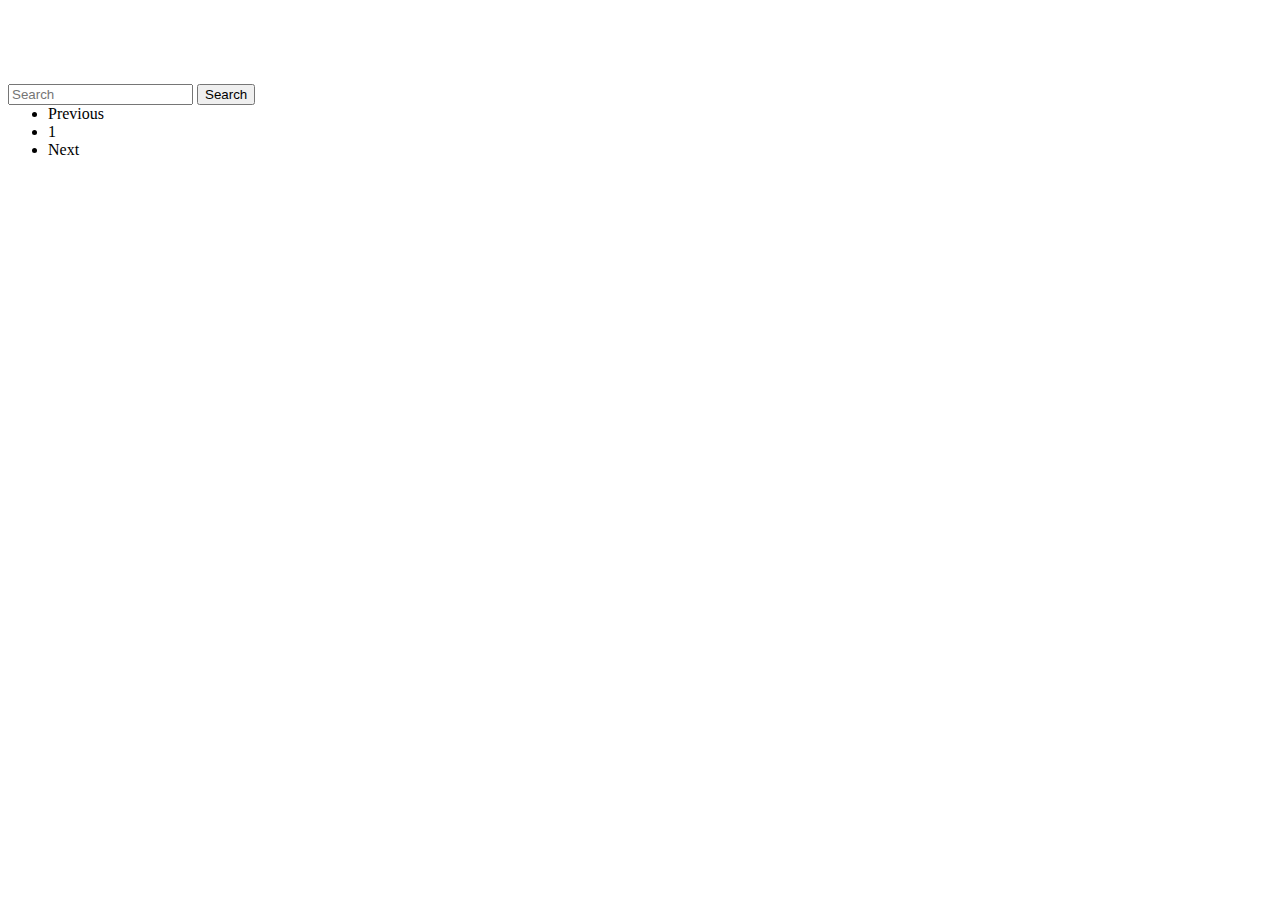
<file: src/main/resources/templates/index.html>
<!doctype html>
<html lang="en" class="h-100" xmlns:th="http://www.thymeleaf.org">

<head th:replace="layout/header :: head ('블로그')"></head>

<body class="d-flex flex-column h-100">
<header th:replace="layout/header :: header"></header>

<!-- Begin page content -->
<main class="flex-shrink-0">
    <div class="container" style="width: 1050px;">
        <div class="p-2"></div>
        <div th:each="post : ${posts}" class="row g-0 border rounded overflow-hidden flex-md-row mb-4 shadow-sm h-md-250 position-relative">
            <div class="col p-4 d-flex flex-column position-static">
                <a th:href="@{/post/{id}(id=${post.id})}" class="a-title">
                    <h3 class="mb-0 title" style="padding-bottom: 2px; font-size: 20px;" th:text="${post.title}"></h3>
                </a>
                <div class="mb-1 text-muted" style="padding-top: 2px;" th:text="${#temporals.createDate(post.createdDate, 'yyyy.MM.dd')}"></div>
            </div>
        </div>
    </div>
</main>

<form class="d-flex" style="position: relative; top: 40px; margin-bottom: 40px;" method="get" th:action="@{/}">
    <input class="form-control me-2" type="search" placeholder="Search" aria-label="Search"
           id="search" name="search" th:value="${param.search}">
    <button class="btn btn-outline-success" type="submit">Search</button>
</form>

<nav aria-label="Page navigation example" style="margin-top: 20px;">
    <ul class="pagination">
        <li class="page-item" th:classappend="${1 == posts.pageable.pageNumber + 1} ? 'disabled' : '' ">
            <a class="page-link" th:href="@{/(page=${posts.pageable.pageNumber - 1}, search=${param.search})}">Previous</a>
        </li>
        <li class="page-item" th:classappend="${i == posts.pageable.pageNumber + 1} ? 'active' : '' " th:each="i : ${#numbers.sequence(startPage, endPage)}">
            <a class="page-link" th:href="@{/(page=${i - 1}, search=${param.search})}" th:text="${i}">1</a>
        </li>
        <li class="page-item" th:classappend="${posts.totalPages == posts.pageable.pageNumber + 1} ? 'disabled' : '' ">
            <a class="page-link" th:href="@{/(page=${posts.pageable.pageNumber + 1}, search=${param.search})}">Next</a>
        </li>
    </ul>
</nav>


<footer th:replace="layout/footer :: footer"></footer>

<!-- Option 1: Bootstrap Bundle with Popper -->
<script src="https://cdn.jsdelivr.net/npm/bootstrap@5.0.2/dist/js/bootstrap.bundle.min.js" integrity="sha384-MrcW6ZMFYlzcLA8Nl+NtUVF0sA7MsXsP1UyJoMp4YLEuNSfAP+JcXn/tWtIaxVXM" crossorigin="anonymous"></script>
</body>

</html>
</file>
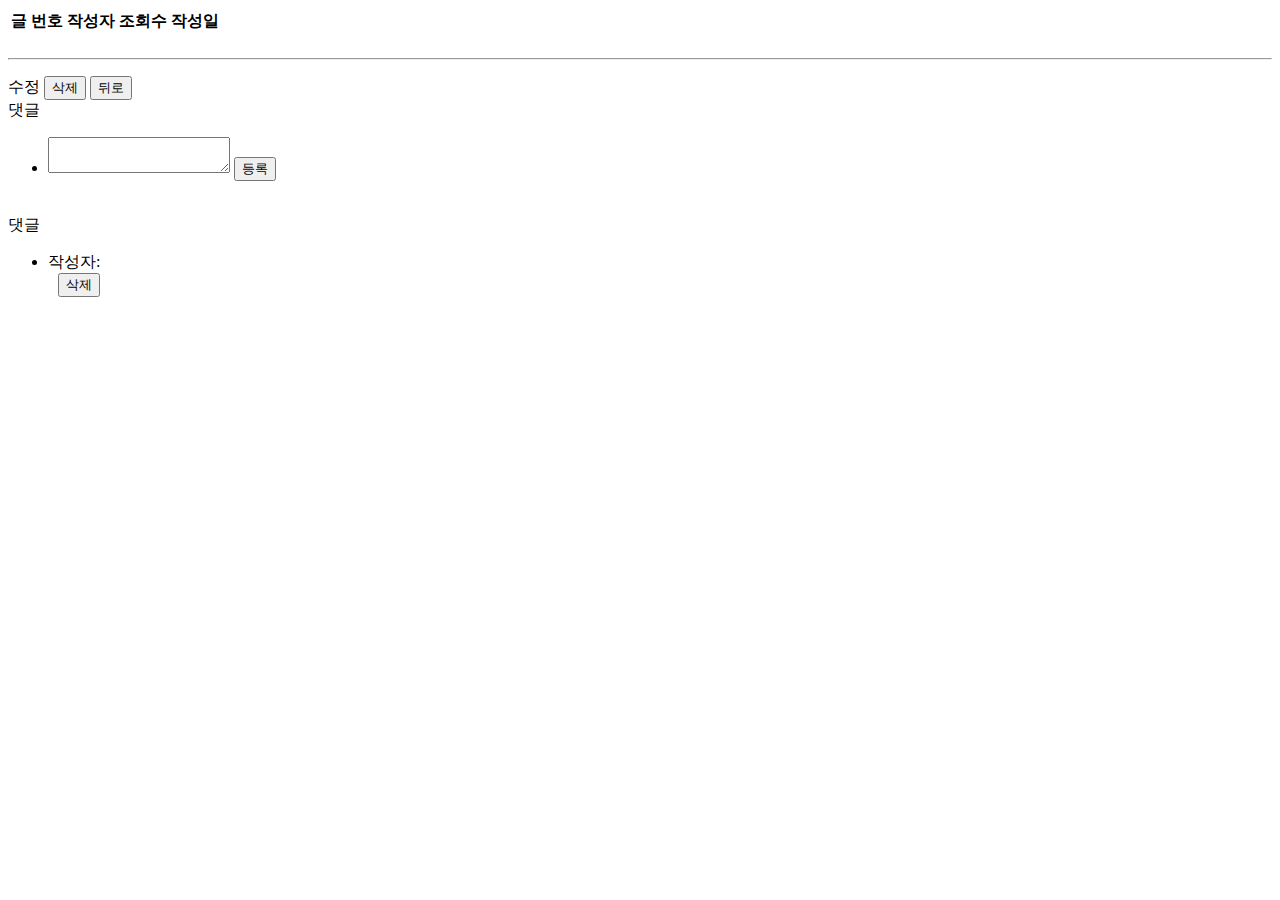
<file: src/main/resources/templates/layout/post/post-detail.html>
<!doctype html>
<html lang="en" class="h-100" xmlns:th="http://www.thymeleaf.org">

<head th:replace="layout/header :: head (${post.title} + ' - Comu')"></head>

<body class="text-center d-flex flex-column h-100" >
<header th:replace="layout/header :: header"></header>

<table class="table table-striped" style="margin-top: auto" >
    <thead>
    <tr>
        <th scope="col">글 번호</th>
        <th scope="col">작성자</th>
        <th scope="col">조회수</th>
        <th scope="col">작성일</th>
    </tr>
    </thead>
    <tbody>
    <tr>
        <th scope="row" th:text="${post.id}" id="id"></th>
        <td th:text="${post.user.nickname}"></td>
        <td th:text="${post.view}"></td>
        <td th:text="${#temporals.createDate(post.createdDate, 'yyyy.MM.dd')}"></td>
    </tr>
    </tbody>
</table>

<main class="form-signin" style="max-width: 100%;">
    <div class="container border rounded flex-md-row mb-4 shadow-sm h-md-250" >
        <div class="form-floating m-3 " >
            <h3 th:text="${post.title}" style="margin-bottom: 5px;"></h3>
        </div>
        <hr>
        <div class="form-floating m-3">
            <p th:text="${post.content}"></p>
        </div>


    </div>
    <span th:if="${post.user.id == #authentication.principal.id}">
        <a th:href="@{/post/{id}/update(id=${post.id})}" class="btn btn-warning" id="btn-update">수정</a>
        <button class="btn btn-danger" id="btn-delete">삭제</button>
    </span>
    <button class="btn btn-secondary" onclick="history.back()">뒤로</button>

    <div class="card mb-2 mt-5">

        <div class="card-header bg-light">
            <i class="fa fa-comment fa"></i> 댓글
        </div>
        <form>
            <div class="card-body">
                <input type="hidden" id="userId" th:value="${#authentication.principal.id}">
                <input type="hidden" id="postId" th:value="${post.id}">
                <ul class="list-group list-group-flush">
                    <li class="list-group-item">
                        <textarea class="form-control" id="comment-content" rows="2"></textarea>
                        <button id="comment-btn-save" type="button" class="btn btn-dark mt-3">등록</button>
                    </li>
                </ul>
            </div>
        </form>
    </div>
    <br/>
    <div class="card">
        <div class="card-header">댓글</div>
        <ul id="comment--box" class="list-group" th:each="comment : ${post.commentList}">
            <li th:id="'comment--' + ${comment.id}" class="list-group-item d-flex justify-content-between">
                <div th:text="${comment.content}"></div>
                <div class="d-flex" >
                    <span class="text-monospace">작성자: &nbsp;</span><div class="text-monospace" th:text="${comment.user.nickname}"></div>
                    <span th:if="${comment.user.id == #authentication.principal.id}">
                        <button th:onclick="|commentIndex.commentDelete('${post.id}', '${comment.id}')|" class="badge btn-danger" style="margin-left: 10px;">삭제</button>
                    </span>
                </div>
            </li>
        </ul>
    </div>
</main>



<footer th:replace="layout/footer :: footer"></footer>

<script src="https://cdn.jsdelivr.net/npm/bootstrap@5.0.2/dist/js/bootstrap.bundle.min.js"
        integrity="sha384-MrcW6ZMFYlzcLA8Nl+NtUVF0sA7MsXsP1UyJoMp4YLEuNSfAP+JcXn/tWtIaxVXM"
        crossorigin="anonymous"></script>
<script src="https://code.jquery.com/jquery-3.6.0.min.js"
        integrity="sha256-/xUj+3OJU5yExlq6GSYGSHk7tPXikynS7ogEvDej/m4=" crossorigin="anonymous"></script>
<script th:src="@{/js/post.js}"></script>
<script th:src="@{/js/comment.js}"></script>
</body>

</html>
</file>
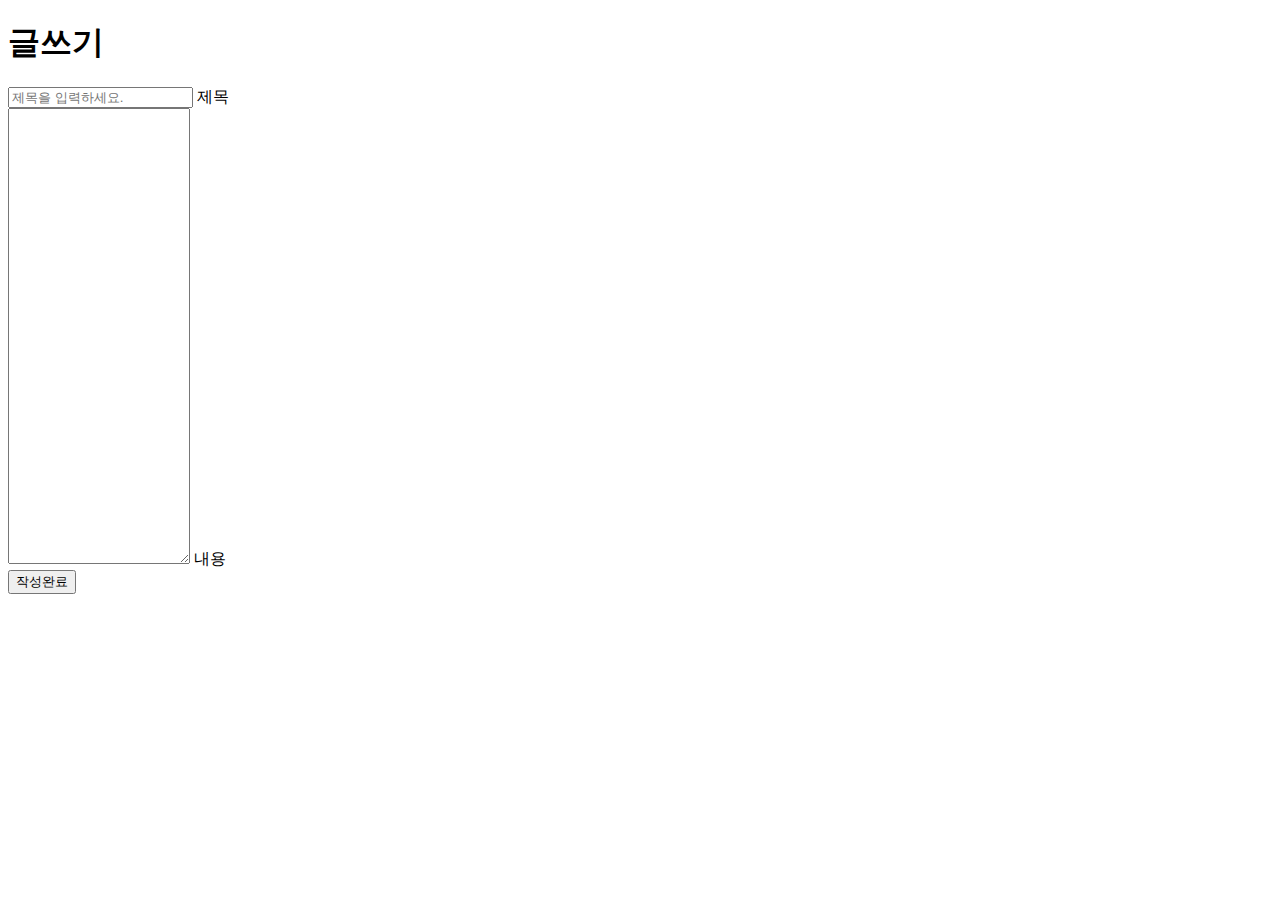
<file: src/main/resources/templates/layout/post/post-save.html>
<!doctype html>
<html lang="en" class="h-100" xmlns:th="http://www.thymeleaf.org">

<head th:replace="layout/header :: head ('글작성')"></head>

<body class="text-center d-flex flex-column h-100">
<header th:replace="layout/header :: header"></header>

<main class="form-signin" style="max-width: 100%;">
    <div class="container border rounded flex-md-row mb-4 shadow-sm h-md-250">
        <form>
            <h1 class="h3 m-3 fw-normal">글쓰기</h1>
            <div class="form-floating m-3">
                <input type="text" class="form-control" id="title" placeholder="제목을 입력하세요." required>
                <label for="title">제목</label>
            </div>
            <div class="form-floating m-3">
                <textarea class="form-control" rows="5" id="content" style="height: 450px;"></textarea>
                <label for="content">내용</label>
            </div>

        </form>
        <button class="w-100 btn btn-lg btn-success" id="btn-save" style="max-width: 250px;">작성완료</button>

    </div>
</main>

<footer th:replace="layout/footer :: footer"></footer>

<script src="https://cdn.jsdelivr.net/npm/bootstrap@5.0.2/dist/js/bootstrap.bundle.min.js"
        integrity="sha384-MrcW6ZMFYlzcLA8Nl+NtUVF0sA7MsXsP1UyJoMp4YLEuNSfAP+JcXn/tWtIaxVXM"
        crossorigin="anonymous"></script>
<script src="https://code.jquery.com/jquery-3.6.0.min.js"
        integrity="sha256-/xUj+3OJU5yExlq6GSYGSHk7tPXikynS7ogEvDej/m4=" crossorigin="anonymous"></script>
<script th:src="@{/js/post.js}"></script>
</body>

</html>
</file>
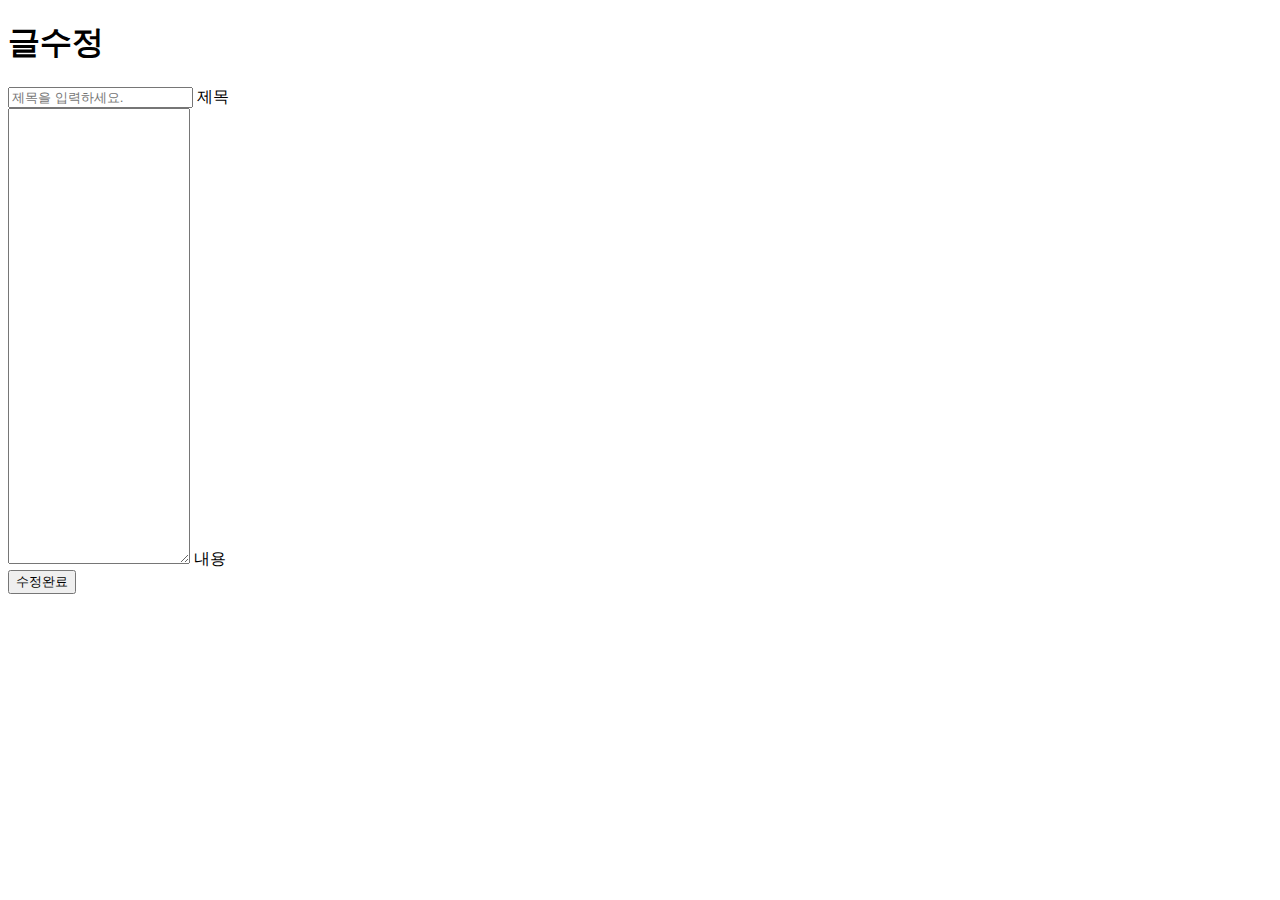
<file: src/main/resources/templates/layout/post/post-update.html>
<!doctype html>
<html lang="en" class="h-100" xmlns:th="http://www.thymeleaf.org">

<head th:replace="layout/header :: head ('글수정')"></head>

<body class="text-center d-flex flex-column h-100">
<header th:replace="layout/header :: header"></header>

<main class="form-signin" style="max-width: 100%;">
    <div class="container border rounded flex-md-row mb-4 shadow-sm h-md-250">
        <form>
            <h1 class="h3 m-3 fw-normal">글수정</h1>
            <input type="hidden" id="id" th:value="${post.id}">
            <div class="form-floating m-3">
                <input type="text" th:value="${post.title}" class="form-control" id="title" placeholder="제목을 입력하세요." required>
                <label for="title">제목</label>
            </div>
            <div class="form-floating m-3">
                <textarea class="form-control" th:text="${post.content}" rows="5" id="content" style="height: 450px;"></textarea>
                <label for="content">내용</label>
            </div>

        </form>
        <button class="w-100 btn btn-lg btn-success" id="btn-update" style="max-width: 250px;">수정완료</button>

    </div>
</main>

<footer th:replace="layout/footer :: footer"></footer>

<script src="https://cdn.jsdelivr.net/npm/bootstrap@5.0.2/dist/js/bootstrap.bundle.min.js"
        integrity="sha384-MrcW6ZMFYlzcLA8Nl+NtUVF0sA7MsXsP1UyJoMp4YLEuNSfAP+JcXn/tWtIaxVXM"
        crossorigin="anonymous"></script>
<script src="https://code.jquery.com/jquery-3.6.0.min.js"
        integrity="sha256-/xUj+3OJU5yExlq6GSYGSHk7tPXikynS7ogEvDej/m4=" crossorigin="anonymous"></script>
<script th:src="@{/js/post.js}"></script>
</body>

</html>
</file>
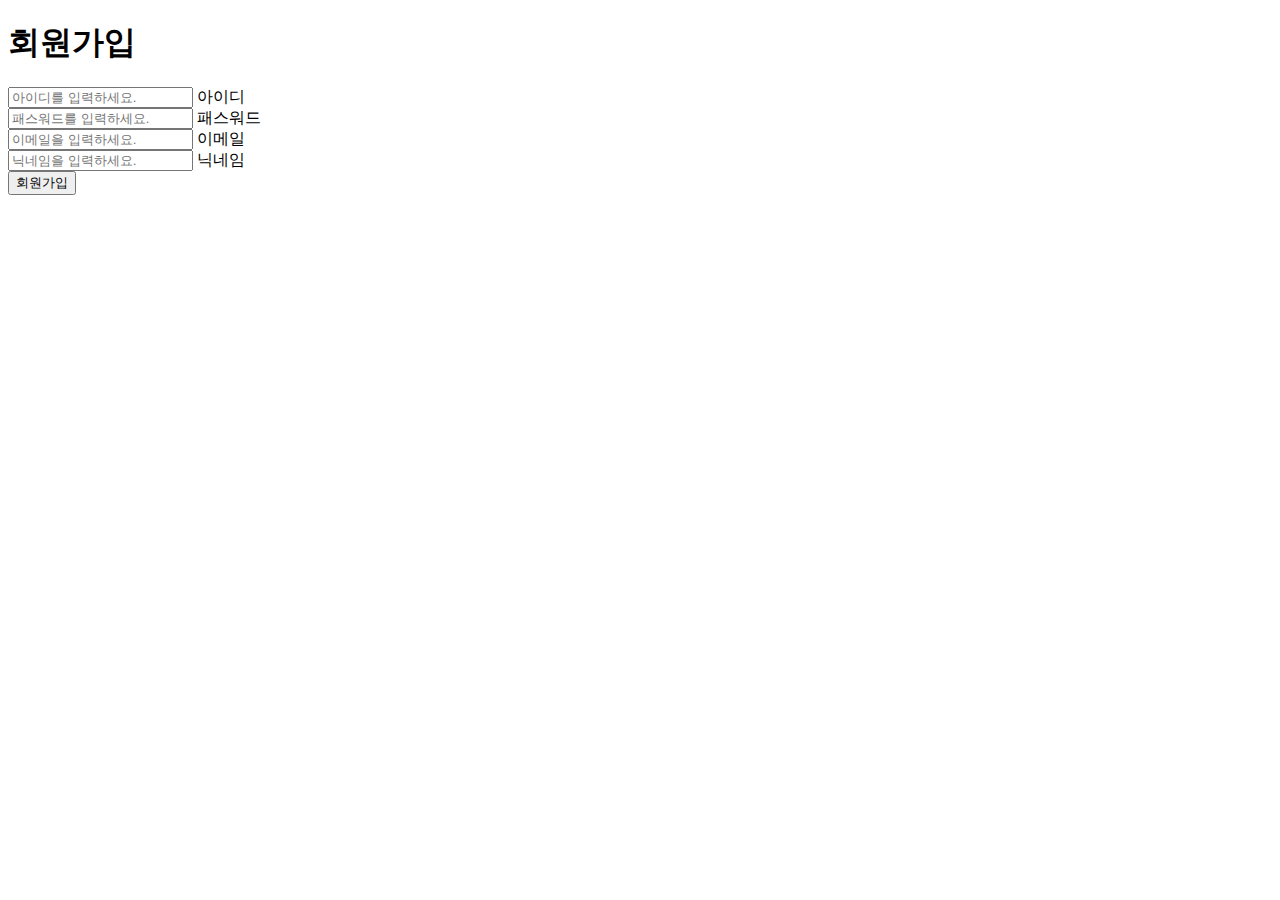
<file: src/main/resources/templates/layout/user/user-save.html>
<!doctype html>
<html lang="en" class="h-100" xmlns:th="http://www.thymeleaf.org">

<head th:replace="layout/header :: head ('회원가입')"></head>

<body class="text-center d-flex flex-column h-100">
<header th:replace="layout/header :: header"></header>

<main class="form-signin">
    <div class="container border rounded flex-md-row mb-4 shadow-sm h-md-250" style="width: 350px;">
        <form id="needs-validation" novalidate>
            <h1 class="h3 m-3 fw-normal">회원가입</h1>

            <div class="form-floating m-3">
                <input type="text" class="form-control" id="username" placeholder="아이디를 입력하세요." required onfocusout="checkId()" >
                <label for="username">아이디</label>
                <span class="id_ok" style="display: none">사용 가능한 아이디입니다.</span>
                <span class="id_already" style="display: none">누군가 이 아이디를 사용하고 있어요.</span>
            </div>

            <div class="form-floating m-3">
                <input type="password" class="form-control" id="password" placeholder="패스워드를 입력하세요." required onfocusout="checkPassword()">
                <label for="password" >패스워드</label>
                <span class="password_ok"></span>
                <span class="password_no"></span>
            </div>
            <div class="form-floating m-3">
                <input type="email" class="form-control" id="email" placeholder="이메일을 입력하세요." required onfocusout="checkEmail()">
                <label for="email">이메일</label>
                <span class="email_ok"></span>
                <span class="email_no"></span>
            </div>
            <div class="form-floating m-3">
                <input type="text" class="form-control" id="nickname" placeholder="닉네임을 입력하세요." required onfocusout="checkNick()">
                <label for="nickname">닉네임</label>
                <span class="nickname_ok"></span>
                <span class="nickname_no"></span>
            </div>
        </form>
        <button class="w-100 btn btn-lg btn-success" id="btn-save">회원가입</button>
    </div>
</main>

<footer th:replace="layout/footer :: footer"></footer>

<script src="https://cdn.jsdelivr.net/npm/bootstrap@5.0.2/dist/js/bootstrap.bundle.min.js" integrity="sha384-MrcW6ZMFYlzcLA8Nl+NtUVF0sA7MsXsP1UyJoMp4YLEuNSfAP+JcXn/tWtIaxVXM" crossorigin="anonymous"></script>
<script src="https://code.jquery.com/jquery-3.6.0.min.js" integrity="sha256-/xUj+3OJU5yExlq6GSYGSHk7tPXikynS7ogEvDej/m4=" crossorigin="anonymous"></script>
<script th:src="@{/js/validation.js}"></script>
<script th:src="@{/js/user.js}"></script>
<script type="text/javascript">
    function checkId() {
        let data = {username : $('#username').val()}
        var check = true;
        if (idValid(data.username) && data.username != '') {
            $.ajax({
                url: `/auth/idCheck`,
                method: "POST",
                data: JSON.stringify(data),
                contentType: "application/json",
                async: false,
                success: function (res) {
                    if (res) {
                        $('.id_already').text("이미 사용중인 아이디입니다.").css("display", "inline-block");
                        $('.id_ok').text("사용 가능한 아이디입니다.").css("display", "none");
                    } else {
                        $('.id_ok').text("사용 가능한 아이디입니다.").css("display", "inline-block");
                        $('.id_already').text("이미 사용중인 아이디입니다.").css("display", "none");
                        check = res
                    }

                }, error: function (err) {
                    console.log(err);
                },
            })
        } else {
            $('.id_already').text("아이디는 공백을 제외한 4자리 이상 14자리 이하 문자 또는 숫자로 구성하여야 합니다.").css("display", "inline-block");
            $('.id_ok').css("display", "none");
        }
        function idValid(str) {
            const pattern1 = /[0-9]/;
            const pattern2 = /[a-zA-Z]/;
            const pattern3 = /[\s]/g;

            var textyn = (pattern1.test(str)||pattern2.test(str));
            if (!textyn || pattern3.test(str) || str.length > 14 || str.length < 4) {
                return false;
            } else {
                return true;
            }
        }

        console.log(check);

    }
</script>
<script type="text/javascript">
    function checkPassword() {
        let data = {password : $('#password').val()}
        let check = true;
        if (passwordValid(data.password) && data.password != '') {
            $('.password_ok').text("사용 가능한 비밀번호 입니다.").css("display", "inline-block");
            $('.password_no').css("display", "none");
            check = false;
        } else {
            $('.password_no').text("비밀번호는는 공백을 제외한 8자리 이상 16자리 이하 영문, 숫자, 특수문자 중 2가지 이상 조합으로 구성하여야 합니다.").css("display", "inline-block");
            $('.password_ok').css("display", "none");
        }

        function passwordValid(str) {
            const regExp = /^(?!((?:[A-Za-z]+)|(?:[~!@#$%^&*()_+=]+)|(?=[0-9]+))$)[A-Za-z\d~!@#$%^&*()_+=]{8,16}$/;
            const blank_pattern = /[\s]/g;

            if (!regExp.test(str) || blank_pattern.test(str)) {
                return false;
            } else {
                return true;
            }
        }

        console.log(check);
        return check;
    }
</script>
<script type="text/javascript">
    function checkEmail() {
        let data = {email : $('#email').val()}
        let check = true;
        if (emailValid(data.email) && data.email != '') {
            $.ajax({
                url: `/auth/emailCheck`,
                method: "POST",
                data: JSON.stringify(data),
                contentType: "application/json",
                async: false,
                success: function (res) {
                    if (res) {
                        $('.email_no').text("이미 사용중인 이메일입니다.").css("display", "inline-block");
                        $('.email_ok').text("사용 가능한 이메일입니다.").css("display", "none");
                    } else {
                        $('.email_ok').text("사용 가능한 이메일입니다.").css("display", "inline-block");
                        $('.email_no').text("이미 사용중인 이메일입니다.").css("display", "none");
                        check = res;
                    }
                }, error: function (err) {
                    console.log(err);
                },

            });
        } else {
            $('.email_no').text("올바른 이메일 형식이 아닙니다.").css("display", "inline-block");
            $('.email_ok').css("display", "none");
        }

        function emailValid(str) {
            const pattern1 = /\w+([-+.]\w+)*@\w+([-.]\w+)*\.[a-zA-Z]{2,4}$/
            const pattern2 = /[\s]/g;

            if (!pattern1.test(str) || pattern2.test(str)) {
                return false;
            } else {
                return true;
            }
        }

        console.log(check);
        return check;
    }
</script>
<script type="text/javascript">
    function checkNick() {
        let data = {nickname : $('#nickname').val()}
        let check = true;
        if (nickValid(data.nickname) && data.nickname != '') {
            $.ajax({
                url: `/auth/nickCheck`,
                method: "POST",
                data: JSON.stringify(data),
                contentType: "application/json",
                async: false,
                success: function (res) {
                    if (res) {
                        $('.nickname_no').text("이미 사용중인 닉네임입니다.").css("display", "inline-block");
                        $('.nickname_ok').text("사용 가능한 닉네임입니다.").css("display", "none");
                    } else {
                        $('.nickname_ok').text("사용 가능한 닉네임입니다.").css("display", "inline-block");
                        $('.nickname_no').text("이미 사용중인 닉네임입니다.").css("display", "none");
                        check = res;
                    }
                }, error: function (err) {
                    console.log(err);
                },
            });
        } else {
            $('.nickname_no').text("닉네임은 한글 또는 영문 또는 숫자를 포함한 2자리 이상 12자리 이하의 형식으로 구성해야 합니다.").css("display", "inline-block");
            $('.nickname_ok').css("display", "none");
        }

        function nickValid(str) {
            const pattern1 = /^(?=.*[a-zA-Z0-9가-힣])[a-zA-Z0-9가-힣]{2,12}$/;

            if (!pattern1.test(str)) {
                return false;
            } else {
                return true;
            }
        }

        console.log(check);
        return check;
    }
</script>
</body>

</html>
</file>
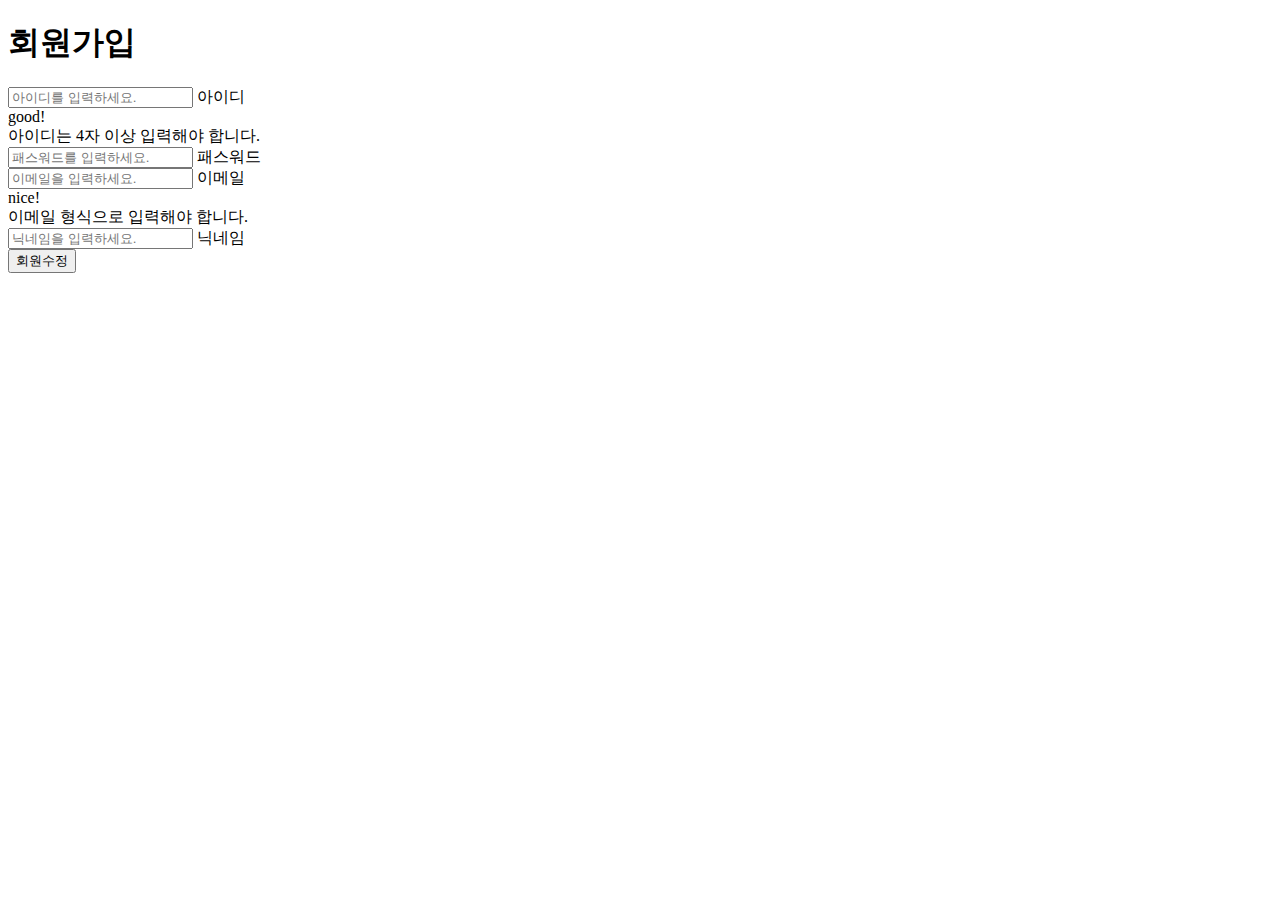
<file: src/main/resources/templates/layout/user/user-update.html>
<!doctype html>
<html lang="en" class="h-100" xmlns:th="http://www.thymeleaf.org" xmlns:sec="http://www.thymeleaf.org/extras/spring-security">

<head th:replace="layout/header :: head ('회원수정')"></head>

<body class="text-center d-flex flex-column h-100">
<header th:replace="layout/header :: header"></header>

<main class="form-signin">
    <div class="container border rounded flex-md-row mb-4 shadow-sm h-md-250">
        <form id="needs-validation" novalidate>
            <h1 class="h3 m-3 fw-normal">회원가입</h1>
            <input type="hidden" id="id" th:value="${#authentication.principal.id}">
            <div class="form-floating m-3">
                <input type="text" th:value="${#authentication.principal.username}" class="form-control" id="username" placeholder="아이디를 입력하세요." required
                       minlength="4" size="20" readonly>
                <label for="username">아이디</label>
                <div class="valid-feedback">
                    good!
                </div>
                <div class="invalid-feedback">
                    아이디는 4자 이상 입력해야 합니다.
                </div>
            </div>

            <div class="form-floating m-3">
                <input type="password" class="form-control" id="password" placeholder="패스워드를 입력하세요." onfocusout="checkPassword()" required>
                <label for="password">패스워드</label>
                <span class="password_ok"></span>
                <span class="password_no"></span>
            </div>
            <div class="form-floating m-3">
                <input type="email" th:value="${#authentication.principal.email}" class="form-control" id="email" placeholder="이메일을 입력하세요." required readonly>
                <label for="email">이메일</label>
                <div class="valid-feedback">
                    nice!
                </div>
                <div class="invalid-feedback">
                    이메일 형식으로 입력해야 합니다.
                </div>
            </div>
            <div class="form-floating m-3">
                <input type="text" th:value="${#authentication.principal.nickname}" class="form-control" id="nickname" placeholder="닉네임을 입력하세요." onfocusout="checkNick()">
                <input type="tex" th:value="${#authentication.principal.nickname}" id="nickname_save" style="display: none">
                <label for="nickname">닉네임</label>
                <span class="nickname_ok"></span>
                <span class="nickname_no"></span>
            </div>
        </form>
        <button class="w-100 btn btn-lg btn-success" id="btn-update">회원수정</button>
    </div>
</main>

<footer th:replace="layout/footer :: footer"></footer>

<script src="https://cdn.jsdelivr.net/npm/bootstrap@5.0.2/dist/js/bootstrap.bundle.min.js"
        integrity="sha384-MrcW6ZMFYlzcLA8Nl+NtUVF0sA7MsXsP1UyJoMp4YLEuNSfAP+JcXn/tWtIaxVXM"
        crossorigin="anonymous"></script>
<script src="https://code.jquery.com/jquery-3.6.0.min.js"
        integrity="sha256-/xUj+3OJU5yExlq6GSYGSHk7tPXikynS7ogEvDej/m4=" crossorigin="anonymous"></script>
<script th:src="@{/js/validation-update.js}"></script>
<script th:src="@{/js/user.js}"></script>
<script type="text/javascript">
    function checkPassword() {
        let data = {password : $('#password').val()}
        let check = true;
        if (passwordValid(data.password) && data.password != '') {
            $('.password_ok').text("사용 가능한 비밀번호 입니다.").css("display", "inline-block");
            $('.password_no').css("display", "none");
            check = false;
        } else {
            $('.password_no').text("비밀번호는는 공백을 제외한 8자리 이상 16자리 이하 영문, 숫자, 특수문자 중 2가지 이상 조합으로 구성하여야 합니다.").css("display", "inline-block");
            $('.password_ok').css("display", "none");
        }

        function passwordValid(str) {
            const regExp = /^(?!((?:[A-Za-z]+)|(?:[~!@#$%^&*()_+=]+)|(?=[0-9]+))$)[A-Za-z\d~!@#$%^&*()_+=]{8,16}$/;
            const blank_pattern = /[\s]/g;

            if (!regExp.test(str) || blank_pattern.test(str)) {
                return false;
            } else {
                return true;
            }
        }

        console.log(check);
        return check;
    }
</script>
<script type="text/javascript">
    function checkNick() {
        let data = {nickname : $('#nickname').val()}
        let mynick = document.getElementById('nickname_save');
        console.log(mynick.value);
        console.log(data);
        let check = true;
        if (nickValid(data.nickname) && data.nickname != '') {
            $.ajax({
                url: `/auth/nickCheck`,
                method: "POST",
                data: JSON.stringify(data),
                contentType: "application/json",
                async: false,
                success: function (res) {
                    if (res && mynick.value != data.nickname) {
                        $('.nickname_no').text("이미 사용중인 닉네임입니다.").css("display", "inline-block");
                        $('.nickname_ok').text("사용 가능한 닉네임입니다.").css("display", "none");
                    } else {
                        $('.nickname_ok').text("사용 가능한 닉네임입니다.").css("display", "inline-block");
                        $('.nickname_no').text("이미 사용중인 닉네임입니다.").css("display", "none");
                        check = false;
                    }
                }, error: function (err) {
                    console.log(err);
                },
            });
        } else {
            $('.nickname_no').text("닉네임은 한글 또는 영문 또는 숫자를 포함한 2자리 이상 12자리 이하의 형식으로 구성해야 합니다.").css("display", "inline-block");
            $('.nickname_ok').css("display", "none");
        }

        function nickValid(str) {
            const pattern1 = /^(?=.*[a-zA-Z0-9가-힣])[a-zA-Z0-9가-힣]{2,12}$/;

            if (!pattern1.test(str)) {
                return false;
            } else {
                return true;
            }
        }

        console.log(check);
        return check;
    }
</script>
</body>

</html>
</file>
